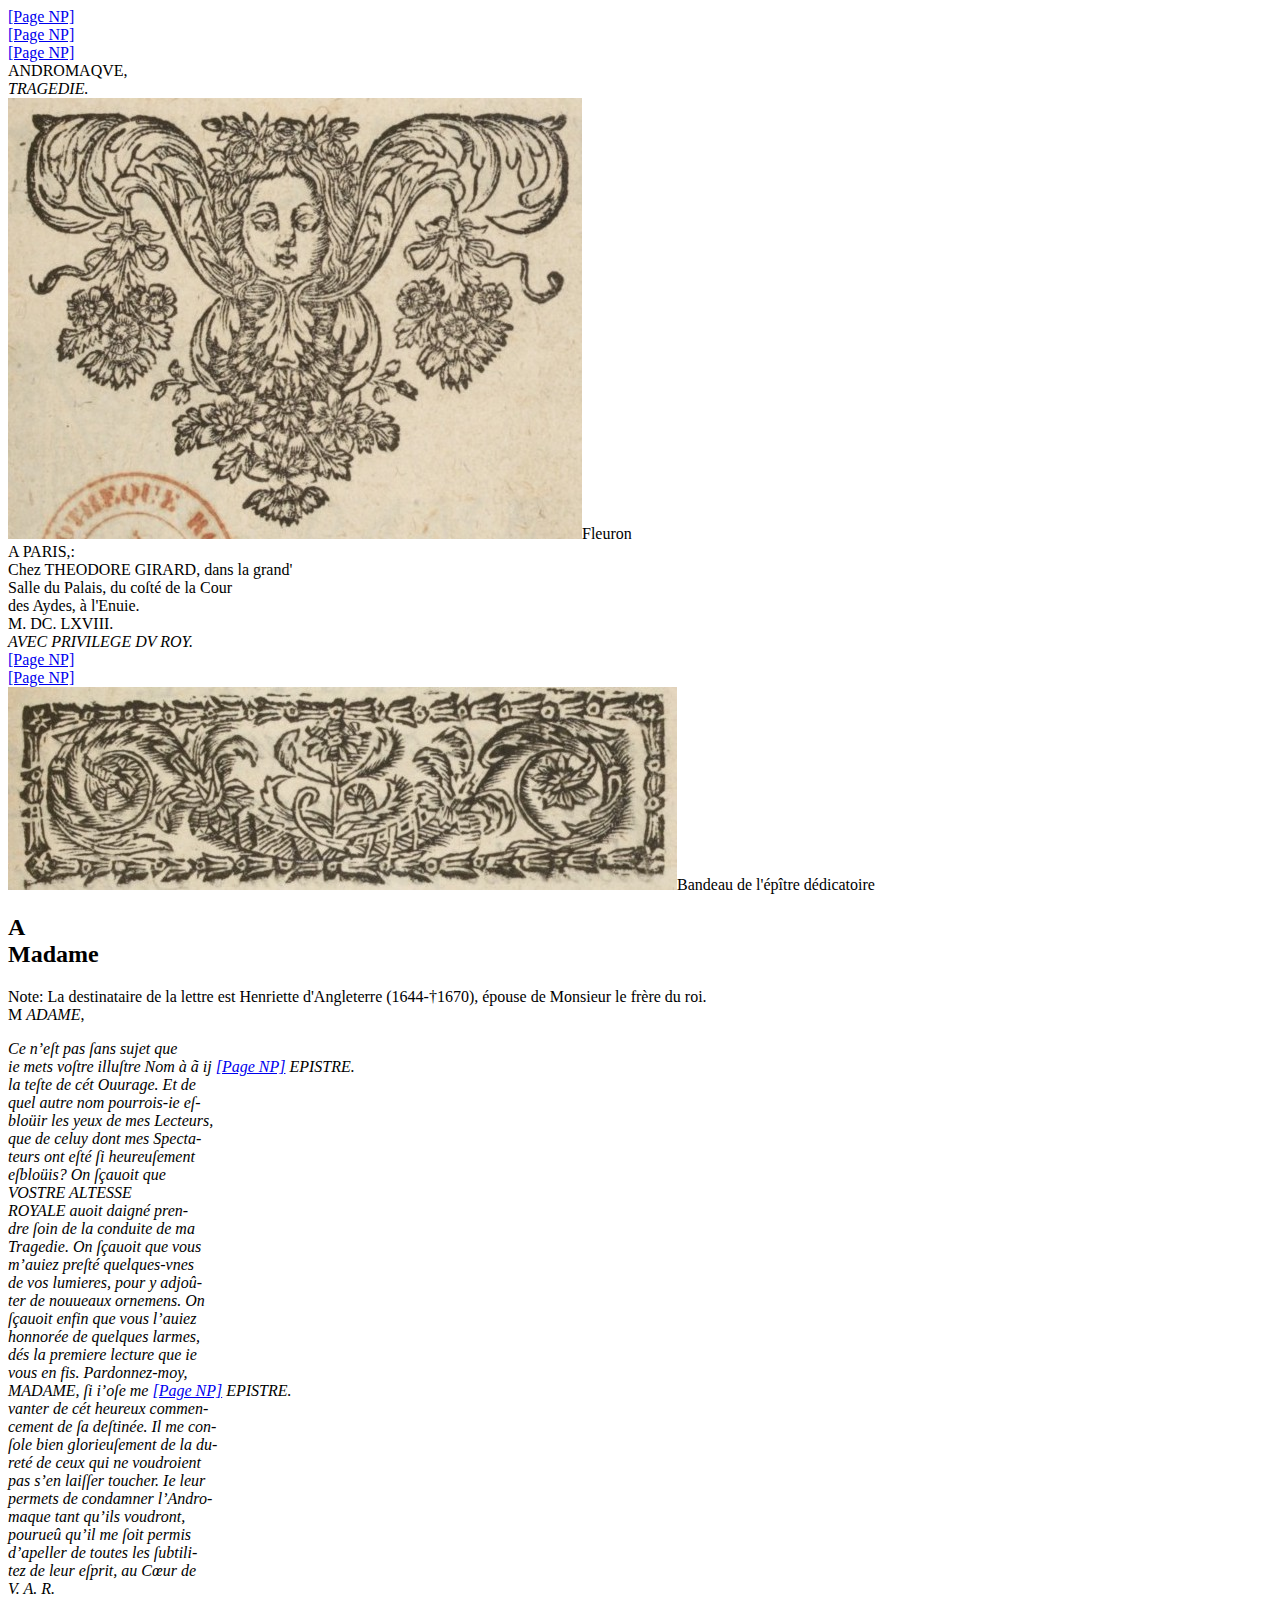
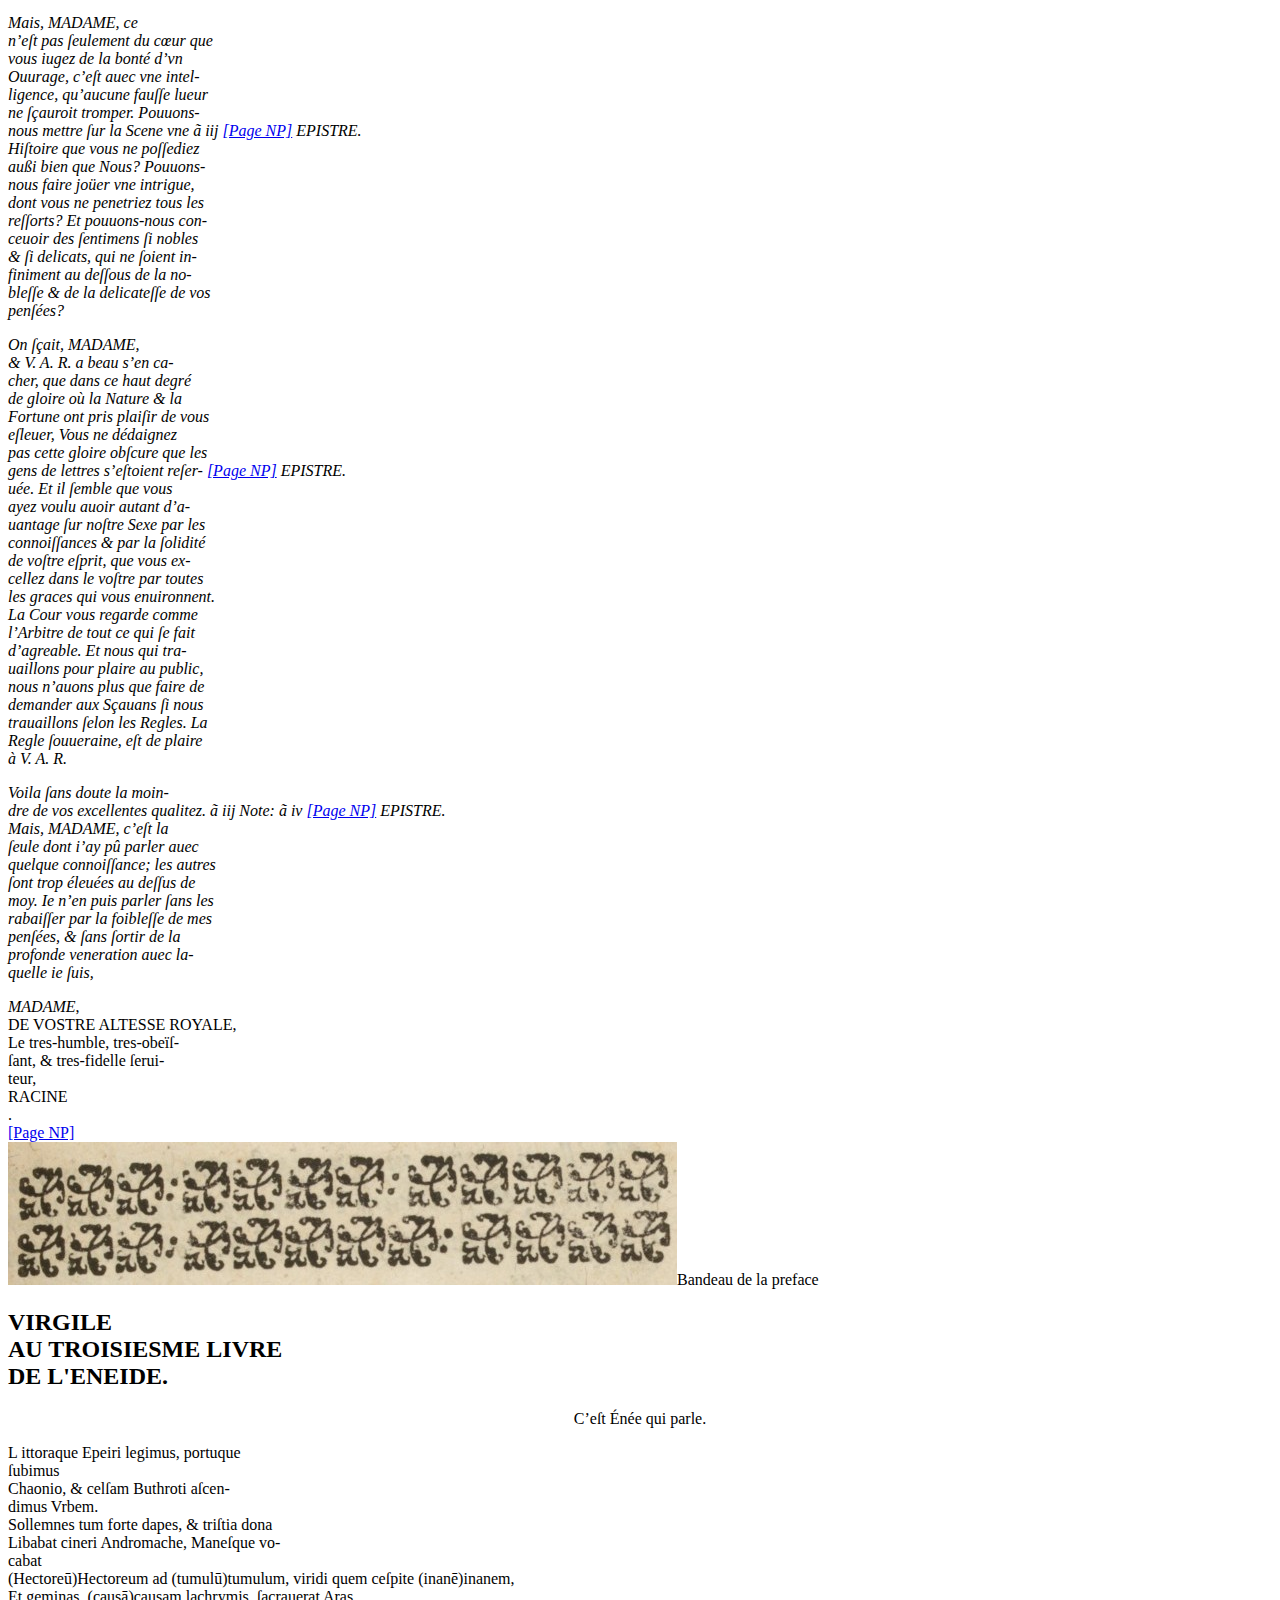
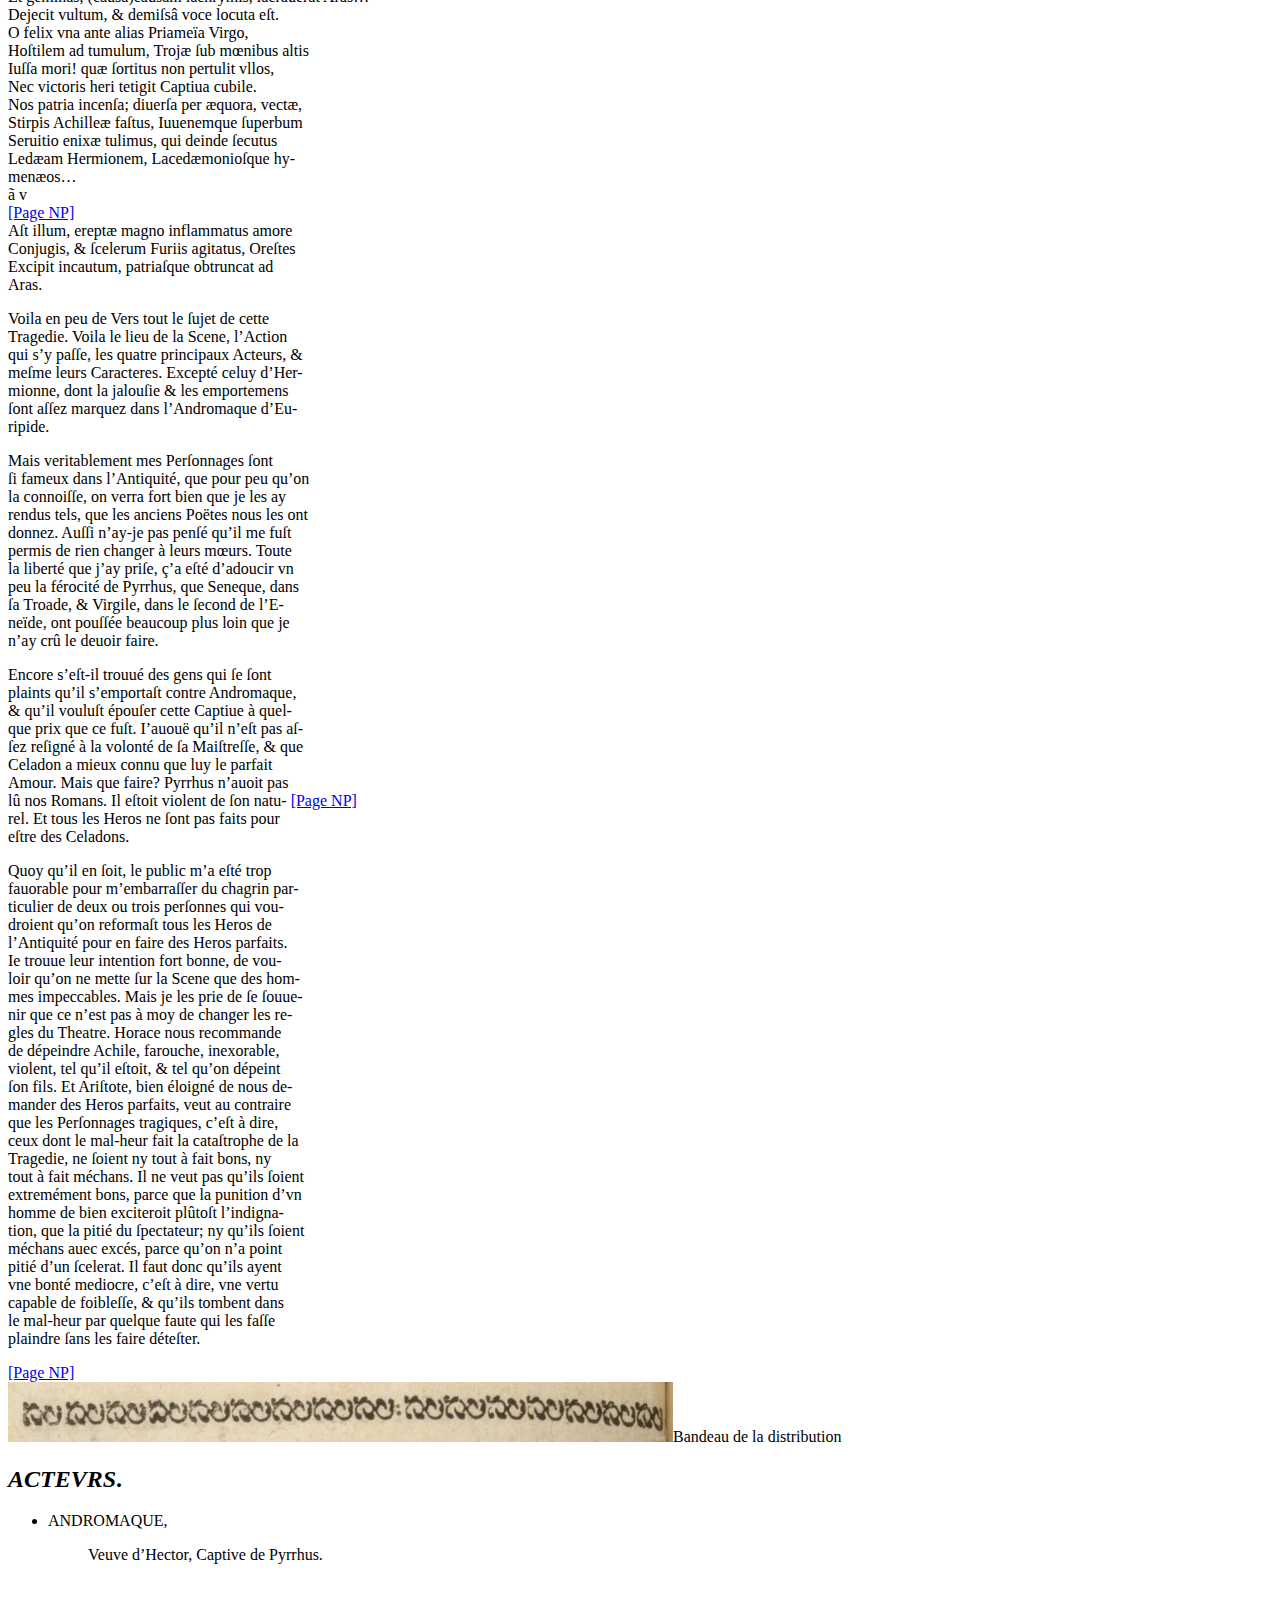
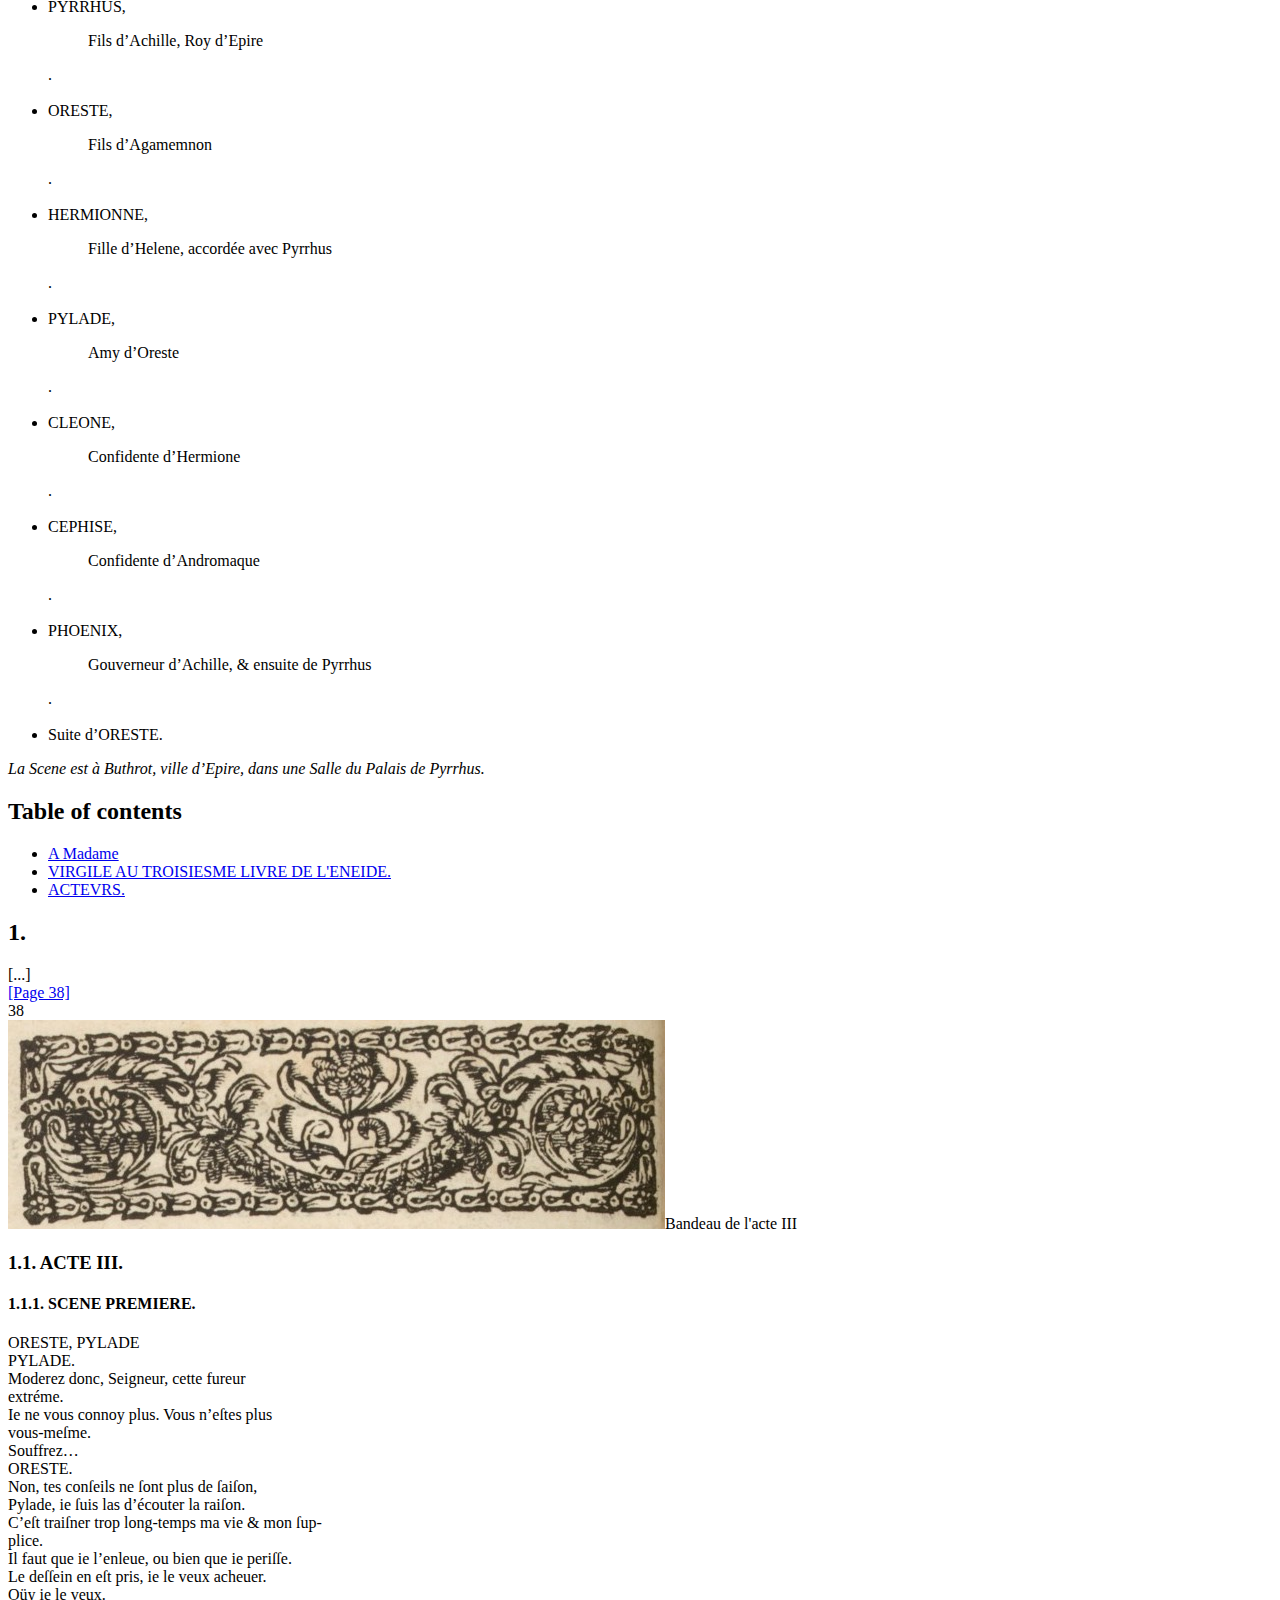
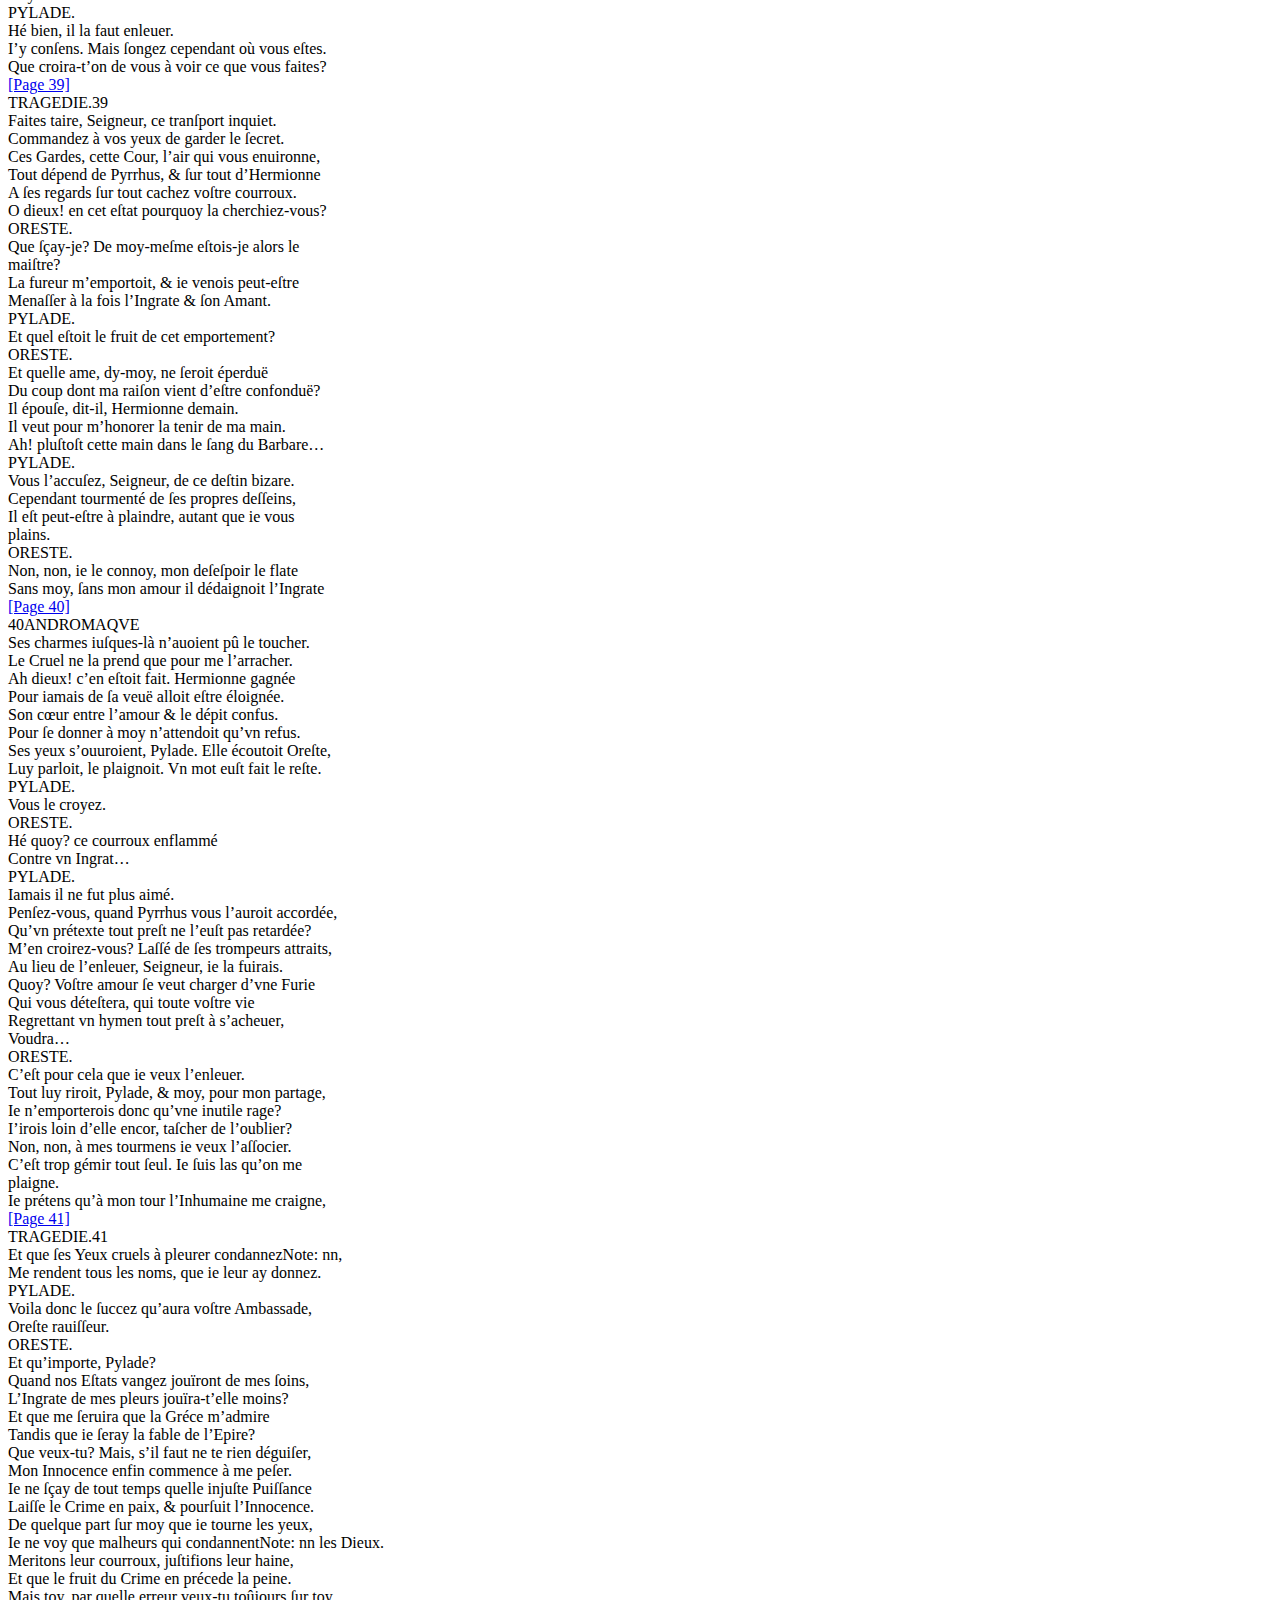
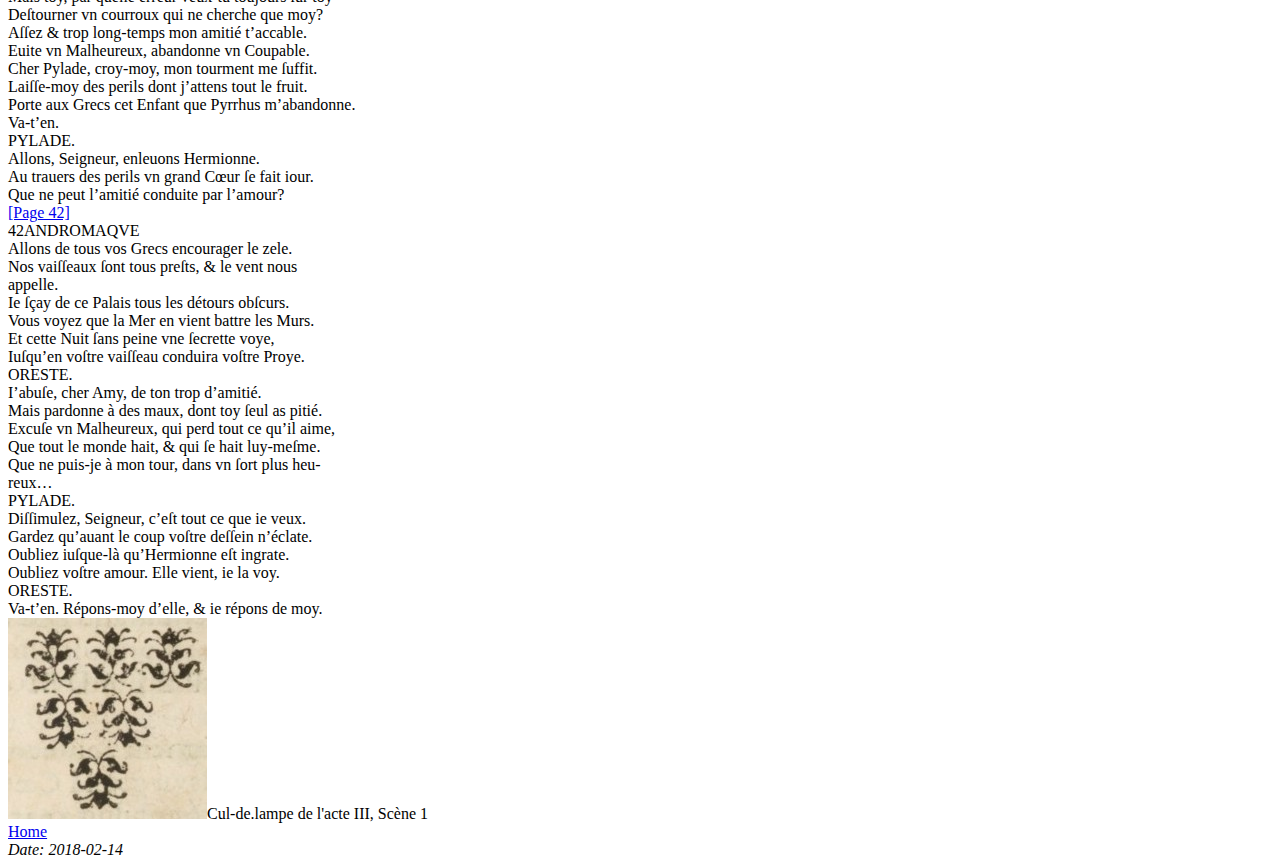
<file: 13_Publi-1/outilsTEI/source/Ex_theatre_3_corr.html>
<?xml version="1.0" encoding="UTF-8"?><html xmlns="http://www.w3.org/1999/xhtml" xml:lang="en"><head><meta http-equiv="Content-Type" content="text/html; charset=UTF-8" /><!--THIS FILE IS GENERATED FROM AN XML MASTER. DO NOT EDIT (5)--><title>ANDROMAQVE,TRAGEDIE.</title><meta name="author" content="" /><meta name="generator" content="Text Encoding Initiative Consortium XSLT stylesheets" /><meta name="DC.Title" content="ANDROMAQVE,TRAGEDIE." /><meta name="DC.Type" content="Text" /><meta name="DC.Format" content="text/html" /><link href="http://www.tei-c.org/release/xml/tei/stylesheet/tei.css" rel="stylesheet" type="text/css" /><link rel="stylesheet" media="print" type="text/css" href="http://www.tei-c.org/release/xml/tei/stylesheet/tei-print.css" /></head><body class="simple" id="TOP"><!--TEI front--><div class="pagebreak" id="index.xml-pb-d29e43"><a href="http://gallica.bnf.fr/ark:/12148/btv1b8610810z/f5.image">[Page NP]</a></div><div class="pagebreak" id="index.xml-pb-d29e44"><a href="http://gallica.bnf.fr/ark:/12148/btv1b8610810z/f6.image">[Page NP]</a></div><div class="titlePage"><span class="pagebreak" id="index.xml-pb-d29e46"><a href="http://gallica.bnf.fr/ark:/12148/btv1b8610810z/f7.image">[Page NP]</a></span><div class="docTitle"><div class="titlePart">ANDROMAQVE,</div><div class="titlePart"><span style="font-style:italic">TRAGEDIE.</span></div></div><div class="figure"><img src="Ex_theatre_images/title_fleuron.jpg" alt="" class="graphic" />Fleuron</div><div class="docImprint">A <span class="pubPlace">PARIS,</span>:  <br />Chez <span class="publisher">THEODORE GIRARD</span>, dans <span class="placeName">la grand' <br />Salle du Palais, du coſté de la Cour <br />des Aydes, à l'Enuie.</span>  <br /><span class="docDate">M. DC. LXVIII.</span> <br /><span style="font-style:italic">AVEC PRIVILEGE DV ROY.</span></div></div><div class="pagebreak" id="index.xml-pb-d29e92"><a href="http://gallica.bnf.fr/ark:/12148/btv1b8610810z/f8.image">[Page NP]</a></div><div class="epistle" id="aMadame"><div class="pagebreak" id="index.xml-pb-d29e94"><a href="http://gallica.bnf.fr/ark:/12148/btv1b8610810z/f9.image">[Page NP]</a></div><div class="figure"><img src="Ex_theatre_images/dedication_headpiece.jpg" alt="" class="graphic" />Bandeau de l'épître dédicatoire</div><h2><span style="text-align: center">A <br />Madame</span></h2><div class="note" id="Note1"><span class="noteLabel">Note: </span>La destinataire de la lettre est Henriette d'Angleterre (1644-†1670), épouse de Monsieur le frère du roi.</div><div class="opener"><span class="intial">M</span> <span style="font-style:italic">ADAME</span>,</div><p style="font-style:italic">Ce n’eſt pas ſans sujet que&#x2028; <br />ie mets voſtre illuſtre Nom à ã ij <span class="pagebreak" id="index.xml-pb-d29e124"><a href="http://gallica.bnf.fr/ark:/12148/btv1b8610810z/f10.image">[Page NP]</a></span> EPISTRE. <br />la teſte de cét Ouurage. Et de&#x2028; <br />quel autre nom pourrois-ie eſ- <br />bloüir les yeux de mes Lecteurs,&#x2028; <br />que de celuy dont mes Specta- <br />teurs ont eſté ſi heureuſement&#x2028; <br />eſbloüis? On ſçauoit que <br />VOSTRE ALTESSE <br />ROYALE auoit daigné pren- <br />dre ſoin de la conduite de ma&#x2028; <br />Tragedie. On ſçauoit que vous&#x2028; <br />m’auiez preſté quelques-vnes&#x2028; <br />de vos lumieres, pour y adjoû- <br />ter de nouueaux ornemens. On&#x2028; <br />ſçauoit enfin que vous l’auiez&#x2028; <br />honnorée de quelques larmes,&#x2028; <br />dés la premiere lecture que ie&#x2028; <br />vous en fis. Pardonnez-moy, <br />MADAME, ſi i’oſe me <span class="pagebreak" id="index.xml-pb-d29e169"><a href="http://gallica.bnf.fr/ark:/12148/btv1b8610810z/f11.image">[Page NP]</a></span> EPISTRE. <br />vanter de cét heureux commen- <br />cement de ſa deſtinée. Il me con- <br />ſole bien glorieuſement de la du- <br />reté de ceux qui ne voudroient&#x2028; <br />pas s’en laiſſer toucher. Ie leur&#x2028;  <br />permets de condamner l’<span class="titlem">Andro- <br />maque</span> tant qu’ils voudront,&#x2028; <br />pourueû qu’il me ſoit permis&#x2028; <br />d’apeller de toutes les ſubtili- <br />tez de leur eſprit, au Cœur de&#x2028; <br />V. A. R.</p><p style="font-style:italic">Mais, MADAME, ce <br />n’eſt pas ſeulement du cœur que <br />vous iugez de la bonté d’vn <br />Ouurage, c’eſt auec vne intel- <br />ligence, qu’aucune fauſſe lueur <br />ne ſçauroit tromper. Pouuons- <br />nous mettre ſur la Scene vne ã iij <span class="pagebreak" id="index.xml-pb-d29e223"><a href="http://gallica.bnf.fr/ark:/12148/btv1b8610810z/f12.image">[Page NP]</a></span> EPISTRE. <br />Hiſtoire que vous ne poſſediez <br />außi bien que Nous? Pouuons-&#x2028; <br />nous faire joüer vne intrigue,&#x2028; <br />dont vous ne penetriez tous les&#x2028; <br />reſſorts? Et pouuons-nous con- <br />ceuoir des ſentimens ſi nobles&#x2028; <br />&amp; ſi delicats, qui ne ſoient in- <br />finiment au deſſous de la no- <br />bleſſe &amp; de la delicateſſe de vos&#x2028; <br />penſées?</p><p style="font-style:italic">On ſçait, MADAME, <br />&amp; V. A. R. a beau s’en ca- <br />cher, que dans ce haut degré&#x2028; <br />de gloire où la Nature &amp; la&#x2028; <br />Fortune ont pris plaiſir de vous <br />eſleuer, Vous ne dédaignez&#x2028; <br />pas cette gloire obſcure que les&#x2028; <br />gens de lettres s’eſtoient reſer- <span class="pagebreak" id="index.xml-pb-d29e269"><a href="http://gallica.bnf.fr/ark:/12148/btv1b8610810z/f13.image">[Page NP]</a></span> EPISTRE. <br />uée. Et il ſemble que vous <br />ayez voulu auoir autant d’a- <br />uantage ſur noſtre Sexe par les&#x2028; <br />connoiſſances &amp; par la ſolidité&#x2028; <br />de voſtre eſprit, que vous ex- <br />cellez dans le voſtre par toutes&#x2028; <br />les graces qui vous enuironnent.&#x2028; <br />La Cour vous regarde comme&#x2028; <br />l’Arbitre de tout ce qui ſe fait&#x2028; <br />d’agreable. Et nous qui tra- <br />uaillons pour plaire au public, <br />nous n’auons plus que faire de&#x2028; <br />demander aux Sçauans ſi nous&#x2028; <br />trauaillons ſelon les Regles. La&#x2028; <br />Regle ſouueraine, eſt de plaire <br />à V. A. R.</p><p style="font-style:italic">Voila ſans doute la moin- <br />dre de vos excellentes qualitez. ã iij <span class="note" id="Note2"><span class="noteLabel">Note: </span>ã iv</span> <span class="pagebreak" id="index.xml-pb-d29e321"><a href="http://gallica.bnf.fr/ark:/12148/btv1b8610810z/f14.image">[Page NP]</a></span> EPISTRE. <br />Mais, MADAME, c’eſt la <br />ſeule dont i’ay pû parler auec&#x2028; <br />quelque connoiſſance; les autres&#x2028; <br />ſont trop éleuées au deſſus de&#x2028; <br />moy. Ie n’en puis parler ſans les&#x2028; <br />rabaiſſer par la foibleſſe de mes&#x2028; <br />penſées, &amp; ſans ſortir de la&#x2028; <br />profonde veneration auec la- <br />quelle ie ſuis,</p><div class="closer"><span style="font-style:italic">MADAME</span>, <br />DE VOSTRE ALTESSE ROYALE, <br />Le tres-humble, tres-obeïſ- <br />ſant, &amp; tres-fidelle ſerui- <br />teur,<div class="signed"><span class="persName">RACINE</span></div>.</div></div><div class="pagebreak" id="index.xml-pb-d29e366"><a href="http://gallica.bnf.fr/ark:/12148/btv1b8610810z/f15.image">[Page NP]</a></div><div class="teidiv0" id="foreword"><div class="figure"><img src="Ex_theatre_images/foreword_headpiece.jpg" alt="" class="graphic" />Bandeau de la preface</div><h2><span style="text-align: center">VIRGILE <br />AU TROISIESME LIVRE <br />DE L'ENEIDE.</span></h2><p style="text-align: center">C’eſt Énée qui parle.</p><div class="lg"><div class="l"><span class="initial">L</span> ittoraque Epeiri legimus, portuque <br />ſubimus</div><div class="l">Chaonio, &amp; celſam Buthroti aſcen-<br />dimus Vrbem.</div><div class="l">Sollemnes tum forte dapes, &amp; triſtia dona</div><div class="l">Libabat cineri Andromache, Maneſque vo-<br />cabat</div><div class="l"><span class="abbr"> (Hectoreū)</span><span class="expan">Hectoreum</span> ad <span class="abbr"> (tumulū)</span><span class="expan">tumulum</span>, viridi quem ceſpite <span class="abbr"> (inanē)</span><span class="expan">inanem</span>,</div><div class="l">Et geminas, <span class="abbr"> (causā)</span><span class="expan">causam</span> lachrymis, ſacrauerat Aras…</div><div class="l">Dejecit vultum, &amp; demiſsâ voce locuta eſt.</div><div class="l">O felix vna ante alias Priameïa Virgo,</div><div class="l">Hoſtilem ad tumulum, <span class="placeName">Trojæ</span> ſub mœnibus altis</div><div class="l">Iuſſa mori! quæ ſortitus non pertulit vllos,</div><div class="l">Nec victoris heri tetigit Captiua cubile.</div><div class="l">Nos patria incenſa; diuerſa per æquora, vectæ,</div><div class="l">Stirpis Achilleæ faſtus, Iuuenemque ſuperbum</div><div class="l">Seruitio enixæ tulimus, qui deinde ſecutus</div><div class="l">Ledæam Hermionem, Lacedæmonioſque hy-<br />menæos…</div>ã v<div class="pagebreak" id="index.xml-pb-d29e455"><a href="http://gallica.bnf.fr/ark:/12148/btv1b8610810z/f16.image">[Page NP]</a></div><div class="l">Aſt illum, ereptæ magno inflammatus amore</div><div class="l">Conjugis, &amp; ſcelerum Furiis agitatus, Oreſtes</div><div class="l">Excipit incautum, patriaſque obtruncat ad <br />Aras.</div></div><p>Voila en peu de Vers tout le ſujet de cette <br />Tragedie. Voila le lieu de la Scene, l’Action <br />qui s’y paſſe, les quatre principaux Acteurs, &amp; <br />meſme leurs Caracteres. Excepté celuy <span class="persName">d’Her- <br />mionne</span>, dont la jalouſie &amp; les emportemens <br />ſont aſſez marquez dans l’<span class="titlem">Andromaque</span> d’<span class="persName">Eu- <br />ripide</span>.</p><p>Mais veritablement mes Perſonnages ſont <br />ſi fameux dans l’Antiquité, que pour peu qu’on <br />la connoiſſe, on verra fort bien que je les ay <br />rendus tels, que les anciens Poëtes nous les ont <br />donnez. Auſſi n’ay-je pas penſé qu’il me fuſt <br />permis de rien changer à leurs mœurs. Toute <br />la liberté que j’ay priſe, ç’a eſté d’adoucir vn <br />peu la férocité de <span class="persName">Pyrrhus</span>, que <span class="persName">Seneque</span>, dans <br />ſa <span class="titlem">Troade</span>, &amp; <span class="persName">Virgile</span>, dans le ſecond de l’<span class="titlem">E- <br />neïde</span>, ont pouſſée beaucoup plus loin que je <br />n’ay crû le deuoir faire.</p><p>Encore s’eſt-il trouué des gens qui ſe ſont <br />plaints qu’il s’emportaſt contre <span class="persName">Andromaque</span>, <br />&amp; qu’il vouluſt épouſer cette Captiue à quel- <br />que prix que ce fuſt. I’auouë qu’il n’eſt pas aſ- <br />ſez reſigné à la volonté de ſa Maiſtreſſe, &amp; que <br />Celadon a mieux connu que luy le parfait <br />Amour. Mais que faire? <span class="persName">Pyrrhus</span> n’auoit pas <br />lû nos Romans. Il eſtoit violent de ſon natu- <span class="pagebreak" id="index.xml-pb-d29e556"><a href="http://gallica.bnf.fr/ark:/12148/btv1b8610810z/f17.image">[Page NP]</a></span> <br />rel. Et tous les Heros ne ſont pas faits pour <br />eſtre des <span class="persName">Celadons</span>.</p><p>Quoy qu’il en ſoit, le public m’a eſté trop <br />fauorable pour m’embarraſſer du chagrin par- <br />ticulier de deux ou trois perſonnes qui vou- <br />droient qu’on reformaſt tous les Heros de <br />l’Antiquité pour en faire des Heros parfaits. <br />Ie trouue leur intention fort bonne, de vou- <br />loir qu’on ne mette ſur la Scene que des hom- <br />mes impeccables. Mais je les prie de ſe ſouue- <br />nir que ce n’est pas à moy de changer les re- <br />gles du Theatre. <span class="persName">Horace</span> nous recommande <br />de dépeindre <span class="persName">Achile</span>, farouche, inexorable, <br />violent, tel qu’il eſtoit, &amp; tel qu’on dépeint <br />ſon fils. Et <span class="persName">Ariſtote</span>, bien éloigné de nous de- <br />mander des Heros parfaits, veut au contraire <br />que les Perſonnages tragiques, c’eſt à dire, <br />ceux dont le mal-heur fait la cataſtrophe de la <br />Tragedie, ne ſoient ny tout à fait bons, ny <br />tout à fait méchans. Il ne veut pas qu’ils ſoient <br />extremément bons, parce que la punition d’vn <br />homme de bien exciteroit plûtoſt l’indigna- <br />tion, que la pitié du ſpectateur; ny qu’ils ſoient <br />méchans auec excés, parce qu’on n’a point <br />pitié d’un ſcelerat. Il faut donc qu’ils ayent <br />vne bonté mediocre, c’eſt à dire, vne vertu <br />capable de foibleſſe, &amp; qu’ils tombent dans <br />le mal-heur par quelque faute qui les faſſe <br />plaindre ſans les faire déteſter.</p></div><div class="pagebreak" id="index.xml-pb-d29e636"><a href="http://gallica.bnf.fr/ark:/12148/btv1b8610810z/f18.image">[Page NP]</a></div><div class="teidiv0" id="castList"><div class="figure"><img src="Ex_theatre_images/castList_headpiece.jpg" alt="" class="graphic" />Bandeau de la distribution</div><h2><span style="text-align: center"><span style="font-style:italic">ACTEVRS</span>.</span></h2><ul><li><span class="role">ANDROMAQUE</span>, <blockquote class="roleDesc"><p>Veuve d’Hector, Captive de Pyrrhus.</p></blockquote></li><br /><li><span class="role">PYRRHUS</span>, <blockquote class="roleDesc"><p>Fils d’Achille, Roy d’Epire</p></blockquote>.</li><br /><li><span class="role">ORESTE</span>, <blockquote class="roleDesc"><p>Fils d’Agamemnon</p></blockquote>.</li><br /><li><span class="role">HERMIONNE</span>, <blockquote class="roleDesc"><p>Fille d’Helene, accordée avec Pyrrhus</p></blockquote>.</li><br /><li><span class="role">PYLADE</span>, <blockquote class="roleDesc"><p>Amy d’Oreste</p></blockquote>.</li><br /><li><span class="role">CLEONE</span>, <blockquote class="roleDesc"><p>Confidente d’Hermione</p></blockquote>.</li><br /><li><span class="role">CEPHISE</span>, <blockquote class="roleDesc"><p>Confidente d’Andromaque</p></blockquote>.</li><br /><li><span class="role">PHOENIX</span>, <blockquote class="roleDesc"><p>Gouverneur d’Achille, &amp; ensuite de Pyrrhus</p></blockquote>.</li><br /><li><span class="role">Suite d’ORESTE</span>.</li></ul></div><span class="set"><p style="font-style:italic">La Scene est à <span class="placeName">Buthrot</span>, ville d’<span class="placeName">Epire</span>, dans une Salle du Palais de <span class="persName">Pyrrhus</span>.</p></span><h2>Table of contents</h2><ul class="toc toc_front"><li class="toc"><a class="toc toc_0" href="#aMadame" title="A Madame"> A  Madame</a></li><li class="toc"><a class="toc toc_0" href="#foreword" title="VIRGILE AU TROISIESME LIVRE DE LENEIDE."> VIRGILE  AU TROISIESME LIVRE  DE L'ENEIDE.</a></li><li class="toc"><a class="toc toc_0" href="#castList" title="ACTEVRS.">ACTEVRS.</a></li></ul><ul class="toc toc_body"></ul><!--TEI body--><div class="play" id="index.xml-body.1_div.1"><h2><span class="headingNumber">1. </span></h2><div class="gap"> [...]</div><div class="act" id="A3"><div class="pagebreak" id="index.xml-pb-d29e732"><a href="http://gallica.bnf.fr/ark:/12148/btv1b8610810z/f56.image">[Page 38]</a></div>38<div class="figure"><img src="Ex_theatre_images/A3_headpiece.jpg" alt="" class="graphic" />Bandeau de l'acte III</div><h3><span class="headingNumber">1.1. </span><span style="text-align: center">ACTE III.</span></h3><div class="scene" id="A3S1"><h4><span class="headingNumber">1.1.1. </span><span style="text-align: center">SCENE PREMIERE.</span></h4><div class="stage it">ORESTE, PYLADE</div><div class="speaker" id="A3S1_1">PYLADE.</div><div class="lg"><div id="v713" class="l"><span class="initial">M</span>oderez donc, Seigneur, cette fureur <br />extréme.</div><div id="v714" class="l">Ie ne vous connoy plus. Vous n’eſtes plus <br />vous-meſme.</div><div id="v715" class="l">Souffrez…</div></div><div class="speaker" id="A3S1_2">ORESTE.</div><div class="lg"><div class="l">Non, tes conſeils ne ſont plus de ſaiſon,</div><div id="v716" class="l"><span class="persName">Pylade</span>, ie ſuis las d’écouter la raiſon.</div><div id="v717" class="l">C’eſt traiſner trop long-temps ma vie &amp; mon ſup-<br />plice.</div><div id="v718" class="l">Il faut que ie l’enleue, ou bien que ie periſſe.</div><div id="v719" class="l">Le deſſein en eſt pris, ie le veux acheuer.</div><div id="v720" class="l">Oüy ie le veux.</div></div><div class="speaker" id="A3S1_3">PYLADE.</div><div class="lg"><div class="l">Hé bien, il la faut enleuer.</div><div id="v721" class="l">I’y conſens. Mais ſongez cependant où vous eſtes.</div><div id="v722" class="l">Que croira-t’on de vous à voir ce que vous faites?</div><div class="pagebreak" id="index.xml-pb-d29e792"><a href="http://gallica.bnf.fr/ark:/12148/btv1b8610810z/f57.image">[Page 39]</a></div>TRAGEDIE.39<div id="v723" class="l">Faites taire, Seigneur, ce tranſport inquiet.</div><div id="v724" class="l">Commandez à vos yeux de garder le ſecret.</div><div id="v725" class="l">Ces Gardes, cette Cour, l’air qui vous enuironne,</div><div id="v726" class="l">Tout dépend de <span class="persName">Pyrrhus</span>, &amp; ſur tout d’<span class="persName">Hermionne</span></div><div id="v727" class="l">A ſes regards ſur tout cachez voſtre courroux.</div><div id="v728" class="l">O dieux! en cet eſtat pourquoy la cherchiez-vous?</div></div><div class="speaker" id="A3S1_4">ORESTE.</div><div class="lg"><div id="v729" class="l">Que ſçay-je? De moy-meſme eſtois-je alors le <br />maiſtre?</div><div id="v730" class="l">La fureur m’emportoit, &amp; ie venois peut-eſtre</div><div id="v731" class="l">Menaſſer à la fois l’Ingrate &amp; ſon Amant.</div></div><div class="speaker" id="A3S1_5">PYLADE.</div><div class="lg"><div id="v732" class="l">Et quel eſtoit le fruit de cet emportement?</div></div><div class="speaker" id="A3S1_6">ORESTE.</div><div class="lg"><div id="v733" class="l">Et quelle ame, dy-moy, ne ſeroit éperduë</div><div id="v734" class="l">Du coup dont ma raiſon vient d’eſtre confonduë?</div><div id="v735" class="l">Il épouſe, dit-il, <span class="persName">Hermionne</span> demain.</div><div id="v736" class="l">Il veut pour m’honorer la tenir de ma main.</div><div id="v737" class="l">Ah! pluſtoſt cette main dans le ſang du Barbare…</div></div><div class="speaker" id="A3S1_7">PYLADE.</div><div class="lg"><div id="v738" class="l">Vous l’accuſez, Seigneur, de ce deſtin bizare.</div><div id="v739" class="l">Cependant tourmenté de ſes propres deſſeins,</div><div id="v740" class="l">Il eſt peut-eſtre à plaindre, autant que ie vous <br />plains.</div></div><div class="speaker" id="A3S1_8">ORESTE.</div><div class="lg"><div id="v741" class="l">Non, non, ie le connoy, mon deſeſpoir le flate</div><div id="v742" class="l">Sans moy, ſans mon amour il dédaignoit l’Ingrate</div><div class="pagebreak" id="index.xml-pb-d29e870"><a href="http://gallica.bnf.fr/ark:/12148/btv1b8610810z/f58.image">[Page 40]</a></div>40ANDROMAQVE<div id="v743" class="l">Ses charmes iuſques-là n’auoient pû le toucher.</div><div id="v744" class="l">Le Cruel ne la prend que pour me l’arracher.</div><div id="v745" class="l">Ah dieux! c’en eſtoit fait. <span class="persName">Hermionne</span> gagnée</div><div id="v746" class="l">Pour iamais de ſa veuë alloit eſtre éloignée.</div><div id="v747" class="l">Son cœur entre l’amour &amp; le dépit confus.</div><div id="v748" class="l">Pour ſe donner à moy n’attendoit qu’vn refus.</div><div id="v749" class="l">Ses yeux s’ouuroient, <span class="persName">Pylade</span>. Elle écoutoit <span class="persName">Oreſte</span>,</div><div id="v750" class="l">Luy parloit, le plaignoit. Vn mot euſt fait le reſte.</div></div><div class="speaker" id="A3S1_9">PYLADE.</div><div class="lg"><div id="v751" class="l">Vous le croyez.</div></div><div class="speaker" id="A3S1_10">ORESTE.</div><div class="lg"><div class="l">Hé quoy? ce courroux enflammé</div><div id="v752" class="l">Contre vn Ingrat…</div></div><div class="speaker" id="A3S1_11">PYLADE.</div><div class="lg"><div class="l">Iamais il ne fut plus aimé.</div><div id="v753" class="l">Penſez-vous, quand <span class="persName">Pyrrhus</span> vous l’auroit accordée,</div><div id="v754" class="l">Qu’vn prétexte tout preſt ne l’euſt pas retardée?</div><div id="v755" class="l">M’en croirez-vous? Laſſé de ſes trompeurs attraits,</div><div id="v756" class="l">Au lieu de l’enleuer, Seigneur, ie la fuirais.</div><div id="v757" class="l">Quoy? Voſtre amour ſe veut charger d’vne Furie</div><div id="v758" class="l">Qui vous déteſtera, qui toute voſtre vie</div><div id="v759" class="l">Regrettant vn hymen tout preſt à s’acheuer,</div><div id="v760" class="l">Voudra…</div></div><div class="speaker" id="A3S1_12">ORESTE.</div><div class="lg"><div class="l">C’eſt pour cela que ie veux l’enleuer.</div><div id="v761" class="l">Tout luy riroit, <span class="persName">Pylade</span>, &amp; moy, pour mon partage,</div><div id="v762" class="l">Ie n’emporterois donc qu’vne inutile rage?</div><div id="v763" class="l">I’irois loin d’elle encor, taſcher de l’oublier?</div><div id="v764" class="l">Non, non, à mes tourmens ie veux l’aſſocier.</div><div id="v765" class="l">C’eſt trop gémir tout ſeul. Ie ſuis las qu’on me <br />plaigne.</div><div id="v766" class="l">Ie prétens qu’à mon tour l’Inhumaine me craigne,</div><div class="pagebreak" id="index.xml-pb-d29e964"><a href="http://gallica.bnf.fr/ark:/12148/btv1b8610810z/f59.image">[Page 41]</a></div>TRAGEDIE.41<div id="v767" class="l">Et que ſes Yeux cruels à pleurer condannez<span class="note" id="Note3"><span class="noteLabel">Note: </span>nn</span>,</div><div id="v768" class="l">Me rendent tous les noms, que ie leur ay donnez.</div></div><div class="speaker" id="A3S1_13">PYLADE.</div><div class="lg"><div id="v769" class="l">Voila donc le ſuccez qu’aura voſtre Ambassade,</div><div id="v770" class="l">Oreſte rauiſſeur.</div></div><div class="speaker" id="A3S1_14">ORESTE.</div><div class="lg"><div class="l">Et qu’importe, <span class="persName">Pylade</span>?</div><div id="v771" class="l">Quand nos Eſtats vangez jouïront de mes ſoins,</div><div id="v772" class="l">L’Ingrate de mes pleurs jouïra-t’elle moins?</div><div id="v773" class="l">Et que me ſeruira que la Gréce m’admire</div><div id="v774" class="l">Tandis que ie ſeray la fable de l’Epire?</div><div id="v775" class="l">Que veux-tu? Mais, s’il faut ne te rien déguiſer,</div><div id="v776" class="l">Mon Innocence enfin commence à me peſer.</div><div id="v777" class="l">Ie ne ſçay de tout temps quelle injuſte Puiſſance</div><div id="v778" class="l">Laiſſe le Crime en paix, &amp; pourſuit l’Innocence.</div><div id="v779" class="l">De quelque part ſur moy que ie tourne les yeux,</div><div id="v780" class="l">Ie ne voy que malheurs qui condannent<span class="note" id="Note4"><span class="noteLabel">Note: </span>nn</span> les Dieux.</div><div id="v781" class="l">Meritons leur courroux, juſtifions leur haine,</div><div id="v782" class="l">Et que le fruit du Crime en précede la peine.</div><div id="v783" class="l">Mais toy, par quelle erreur veux-tu toûjours ſur toy</div><div id="v784" class="l">Deſtourner vn courroux qui ne cherche que moy?</div><div id="v785" class="l">Aſſez &amp; trop long-temps mon amitié t’accable.</div><div id="v786" class="l">Euite vn Malheureux, abandonne vn Coupable.</div><div id="v787" class="l">Cher <span class="persName">Pylade</span>, croy-moy, mon tourment me ſuffit.</div><div id="v788" class="l">Laiſſe-moy des perils dont j’attens tout le fruit.</div><div id="v789" class="l">Porte aux Grecs cet Enfant que <span class="persName">Pyrrhus</span> m’abandonne.</div><div id="v790" class="l">Va-t’en.</div></div><div class="speaker" id="A3S1_15">PYLADE.</div><div class="lg"><div class="l">Allons, Seigneur, enleuons <span class="persName">Hermionne</span>.</div><div id="v791" class="l">Au trauers des perils vn grand Cœur ſe fait iour.</div><div id="v792" class="l">Que ne peut l’amitié conduite par l’amour?</div><div class="pagebreak" id="index.xml-pb-d29e1057"><a href="http://gallica.bnf.fr/ark:/12148/btv1b8610810z/f60.image">[Page 42]</a></div>42ANDROMAQVE<div id="v793" class="l">Allons de tous vos Grecs encourager le zele.</div><div id="v794" class="l">Nos vaiſſeaux ſont tous preſts, &amp; le vent nous <br />appelle.</div><div id="v795" class="l">Ie ſçay de ce Palais tous les détours obſcurs.</div><div id="v796" class="l">Vous voyez que la Mer en vient battre les Murs.</div><div id="v797" class="l">Et cette Nuit ſans peine vne ſecrette voye,</div><div id="v798" class="l">Iuſqu’en voſtre vaiſſeau conduira voſtre Proye.</div></div><div class="speaker" id="A3S1_16">ORESTE.</div><div class="lg"><div id="v799" class="l">I’abuſe, cher Amy, de ton trop d’amitié.</div><div id="v800" class="l">Mais pardonne à des maux, dont toy ſeul as pitié.</div><div id="v801" class="l">Excuſe vn Malheureux, qui perd tout ce qu’il aime,</div><div id="v802" class="l">Que tout le monde hait, &amp; qui ſe hait luy-meſme.</div><div id="v803" class="l">Que ne puis-je à mon tour, dans vn ſort plus heu-<br />reux…</div></div><div class="speaker" id="A3S1_17">PYLADE.</div><div class="lg"><div id="v804" class="l">Diſſimulez, Seigneur, c’eſt tout ce que ie veux.</div><div id="v805" class="l">Gardez qu’auant le coup voſtre deſſein n’éclate.</div><div id="v806" class="l">Oubliez iuſque-là qu’<span class="persName">Hermionne</span> eſt ingrate.</div><div id="v807" class="l">Oubliez voſtre amour. Elle vient, ie la voy.</div></div><div class="speaker" id="A3S1_18">ORESTE.</div><div class="lg"><div id="v808" class="l">Va-t’en. Répons-moy d’elle, &amp; ie répons de moy.</div></div><div class="figure"><img src="Ex_theatre_images/A3S1_tailpiece.jpg" alt="" class="graphic" />Cul-de.lampe de l'acte III, Scène 1</div></div></div></div><!--TEI back--><div class="stdfooter autogenerated"><div class="footer"><!--standard links to project, institution etc--><a class="plain" href="/">Home</a> </div><address>Date: 2018-02-14<br /><!--
	  Generated from index.xml using XSLT stylesheets version 7.44.0


	       based on http://www.tei-c.org/Stylesheets/
	       on 2018-02-14T13:50:31Z.
	       SAXON PE 9.7.0.15.
		 --></address></div></body></html>
</file>
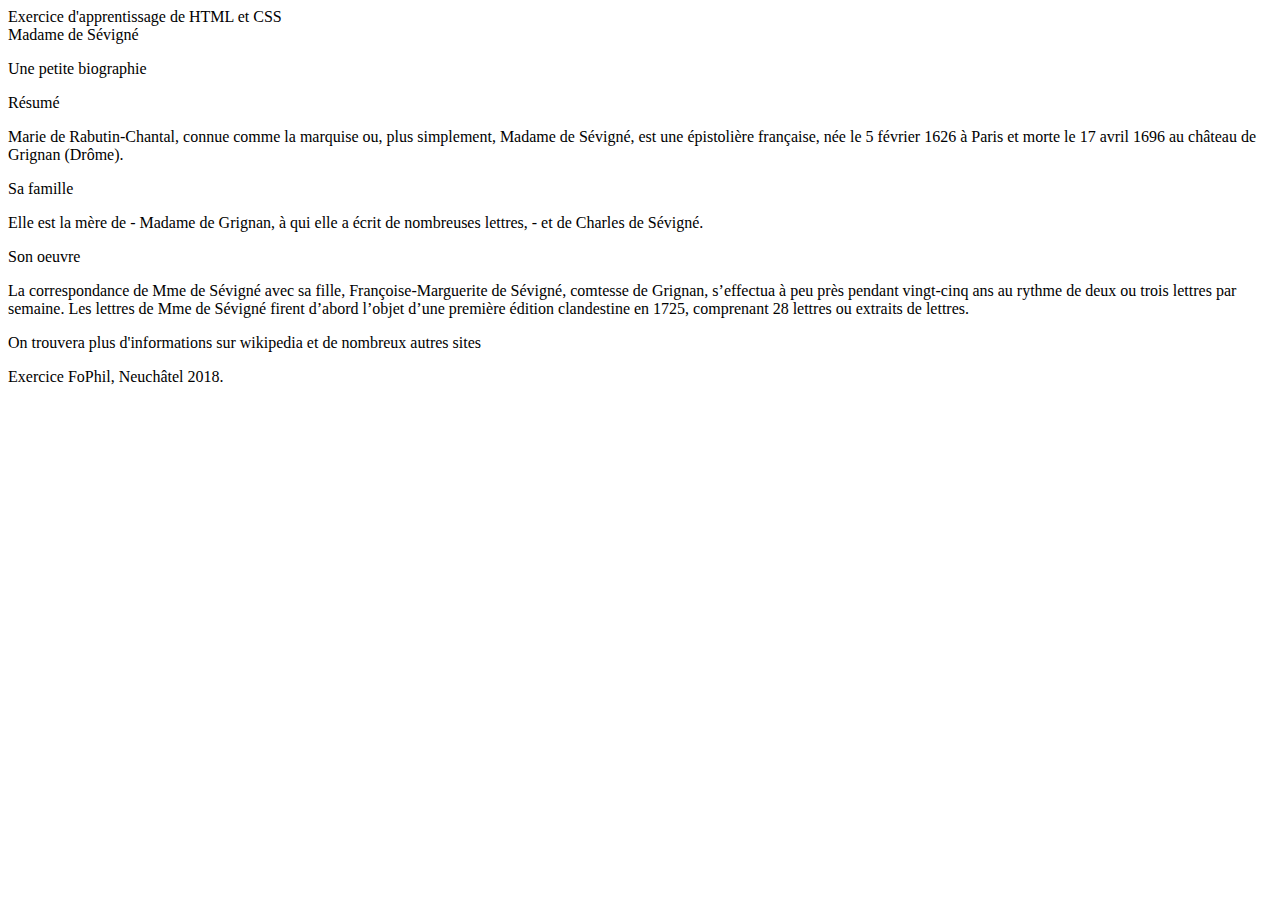
<file: 13_Publi-1/htmlEtCss/07_HTML_exercice/07_HTML_exercice/Ex_HTML.html>
<html>
    <head>Exercice d'apprentissage de HTML et CSS</head>
    <body>
        <header>Madame de Sévigné</header>
        <div>
            <p>Une petite biographie</p>
            <p>Résumé</p>
            <p>Marie de Rabutin-Chantal, connue comme la marquise ou, plus simplement, Madame de Sévigné, est une épistolière française, née le 5 février 1626 à Paris et morte le 17 avril 1696 au château de Grignan (Drôme).</p>
            <p>Sa famille</p>
            <p>Elle est la mère de
                - Madame de Grignan, à qui elle a écrit de nombreuses lettres,
                - et de Charles de Sévigné.</p> 
            <p>Son oeuvre</p>
            <p>La correspondance de Mme de Sévigné avec sa fille, Françoise-Marguerite de Sévigné, comtesse de Grignan, s’effectua à peu près pendant vingt-cinq ans au rythme de deux ou trois lettres par semaine. Les lettres de Mme de Sévigné firent d’abord l’objet d’une première édition clandestine en 1725, comprenant 28 lettres ou extraits de lettres.</p> 
            <p>On trouvera plus d'informations sur wikipedia et de nombreux autres sites</p>
        </div>
        <footer>Exercice FoPhil, Neuchâtel 2018.</footer>
    </body>
</html>
</file>
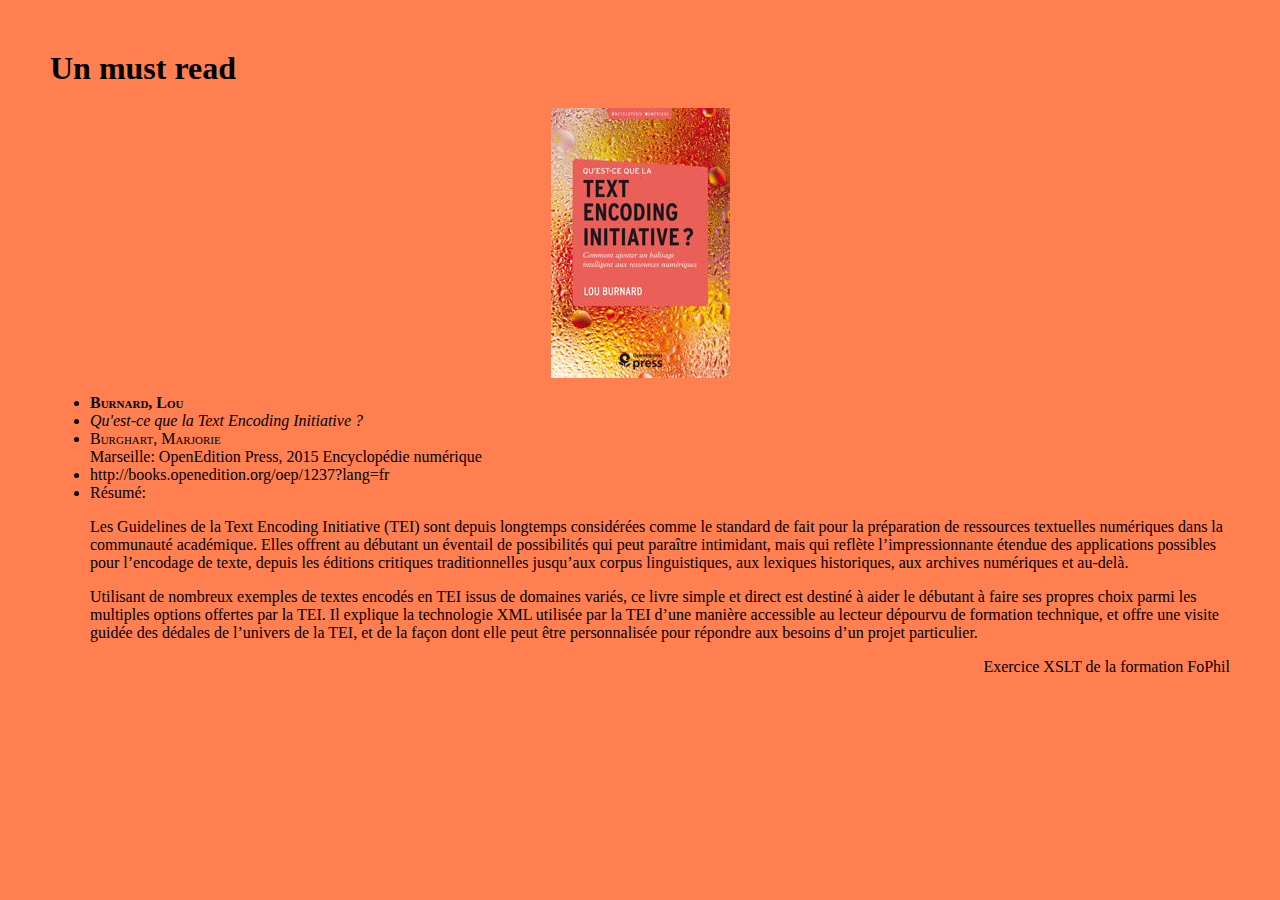
<file: 15_Publi-2/XSLT_exercice/16_XSLT_exercice/16_XSLT_exercice_cor/bibliographie.html>
<?xml version="1.0" encoding="UTF-8"?><html>
   <head>
      <title>Document</title>
      <meta charset="UTF-8"></meta>
      <style>
         body    {background-color: coral;
         margin:50px;}
         img     {display: block;
         margin-left: auto;
         margin-right: auto }
         .titre   {font-style: italic;}
         .nom    {font-variant: small-caps;}
         footer  {
         text-align:right;}
         
      </style>
   </head>
   <body>
      <h1>Un must read</h1>
      <img src="tei.jpg"></img>
      <ul>
         
         <li>
            <b>
               <span class="nom">
                  Burnard, Lou
                  
               </span>
            </b>
         </li>
         
         <li>
            <span class="titre">Qu'est-ce que la Text Encoding Initiative ?</span>
         </li>
         
         <li>
            <span class="nom">
               Burghart,
                Marjorie
               
            </span>
         </li>
         
         
         Marseille:
         OpenEdition Press,
         
         2015
         Encyclopédie numérique
         
         
         <li>http://books.openedition.org/oep/1237?lang=fr</li>
         
         <li> Résumé:
            
            
            <p>Les Guidelines de la Text Encoding Initiative (TEI) sont depuis longtemps considérées
               comme le standard de fait pour la préparation de ressources textuelles numériques
               dans la communauté académique. Elles offrent au débutant un éventail de possibilités
               qui peut paraître intimidant, mais qui reflète l’impressionnante étendue des applications
               possibles pour l’encodage de texte, depuis les éditions critiques traditionnelles
               jusqu’aux corpus linguistiques, aux lexiques historiques, aux archives numériques
               et au-delà.
            </p>
            
            <p>Utilisant de nombreux exemples de textes encodés en TEI issus de domaines variés,
               ce livre simple et direct est destiné à aider le débutant à faire ses propres choix
               parmi les multiples options offertes par la TEI. Il explique la technologie XML utilisée
               par la TEI d’une manière accessible au lecteur dépourvu de formation technique, et
               offre une visite guidée des dédales de l’univers de la TEI, et de la façon dont elle
               peut être personnalisée pour répondre aux besoins d’un projet particulier.
            </p>
            
         </li>
         
      </ul>
      <footer>Exercice XSLT de la formation FoPhil</footer>
   </body>
</html>
</file>
